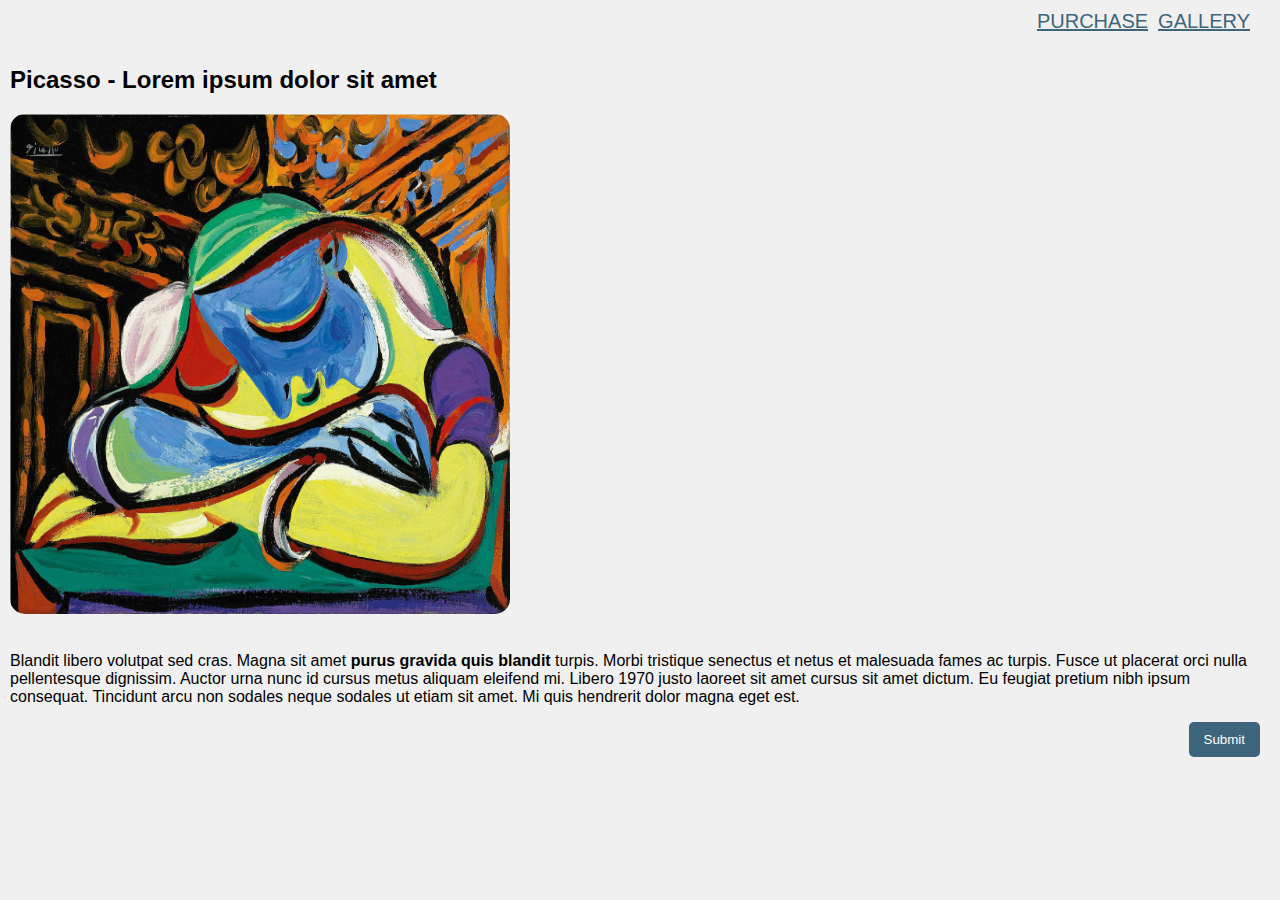
<file: index.html>
<!DOCTYPE html>
<html lang="en">
<head>
  <meta charset="UTF-8">
  <meta name="viewport" content="width=device-width, initial-scale=1.0">
  <link rel="stylesheet" type="text/css" href="style.css"/>
  <title>Picasso - Gallery</title>
  <nav>
    <a href="./picasso.html">GALLERY</a>
    <a href="./purchase-form.html">PURCHASE</a>
  </nav>
</head>
<body>
<br>
<br>
<h2>Picasso - Lorem ipsum dolor sit amet</h2>
<div class="picasso-painting">
<img src="pp.jpeg" alt="Painting" width="500" height="500">
</div>
<br>
<p>Blandit libero volutpat sed cras. Magna sit amet <b>purus gravida quis blandit</b> turpis. Morbi tristique senectus et netus et malesuada fames ac turpis. Fusce ut placerat orci nulla pellentesque dignissim. Auctor urna nunc id cursus metus aliquam eleifend mi. Libero  1970 justo laoreet sit amet cursus sit amet dictum. Eu feugiat pretium nibh ipsum consequat. Tincidunt arcu non sodales neque sodales ut etiam sit amet. Mi quis hendrerit dolor magna eget est.</p>
<div class="purchase-click">
<a href="./purchase-form.html">
  <input type="submit" value="Submit" />
</a>
</div>
  
</body>
</html>
</file>
<file: style.css>
body {
  margin: 0;
  padding: 10px;
  font-family:Verdana, Geneva, Tahoma, sans-serif;
  background-color: #f0f0f0;
}

 nav, a {
  float: right;
  font-size: 20px;
  color: #3e657b;
  padding-right: 10px;
 }

 .picasso-painting img {
  border-radius: 3%;
  text-align: center;
 }

.main-container {
  display: flex;
  justify-content: center;
  align-items: center;
  height: 100vh;
  overflow: hidden;
  position: relative;
}

.purchase-form {
  position: absolute;
  top: 50%;
  left: 50%;
  transform: translate(-50%, -50%);
  background-color: #fff;
  padding: 20px;
  border-radius: 10px;
  box-shadow: 0 0 10px rgba(0, 0, 0, 0.163);
  z-index: 3;
}

.purchase-form h2 {
  margin: 0 0 15px;
}

.purchase-form label {
  display: block;
  margin-bottom: 5px;
}

.purchase-form input[type="text"],
.purchase-form input[type="email"] {
  width: 100%;
  padding: 8px;
  margin-bottom: 15px;
  border: 1px solid #ccc;
  border-radius: 5px;
}

.purchase-form button[class="submit"] {
  background-color: #3e657b;
  color: #ffffff;
  padding: 10px 15px;
  border: none;
  border-radius: 5px;
  cursor: pointer;
}

input[type="submit"] {
  background-color: #3e657b;
  color: #ffffff;
  padding: 10px 15px;
  border: none;
  border-radius: 5px;
  cursor: pointer;
}

@media screen and (max-width: 1680px) {
  .artwork-container {
      grid-template-columns: repeat(2, 1fr);
  }
}

@media screen and (max-width: 1024px) {
  .artwork-container {
      grid-template-columns: repeat(1, 1fr);
  }
}
</file>
